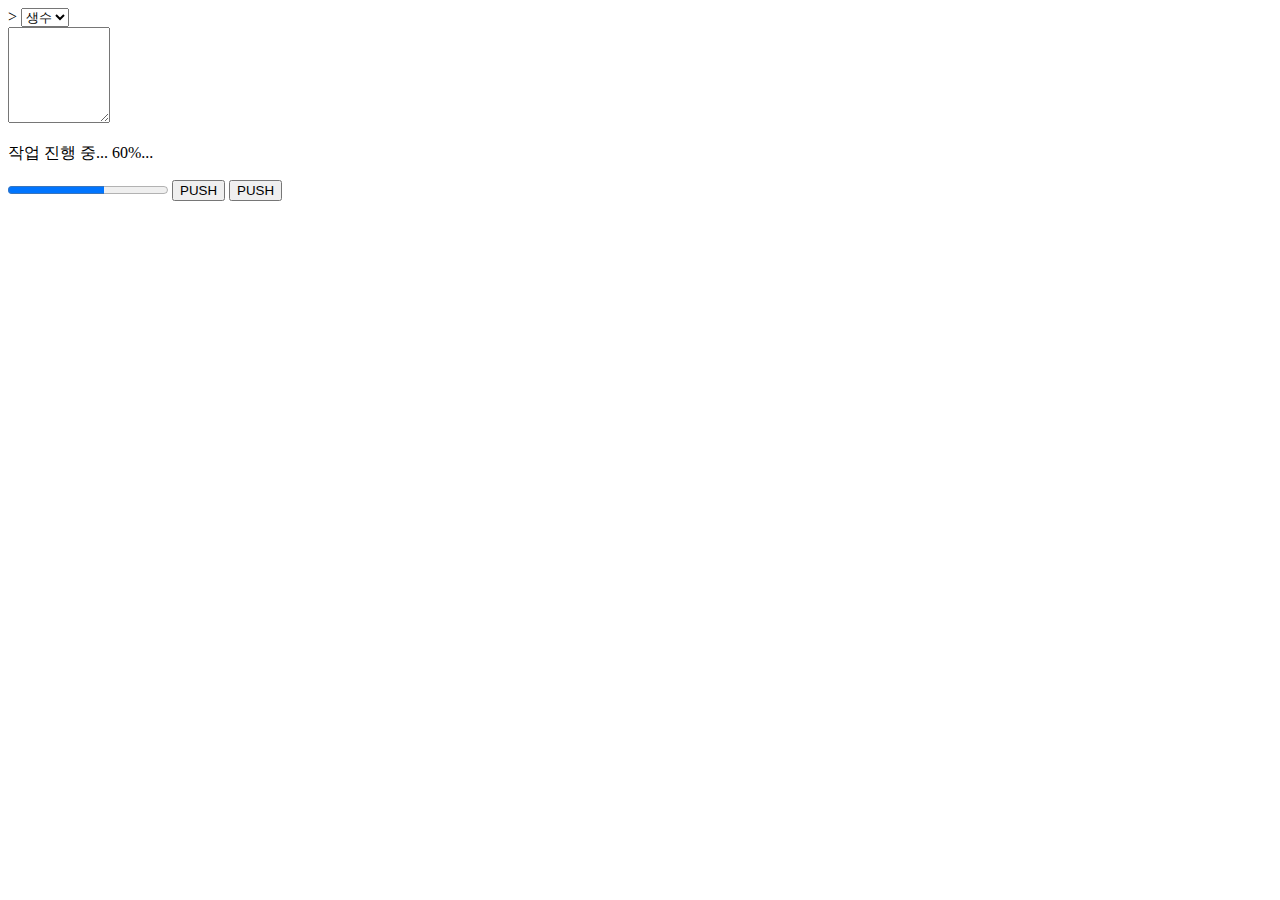
<file: index.html>
<!DOCTYPE html>
<!DOCTYPE html>
<html>>
<body>
	<select>
		<option value="coffee">커피</option>
		<option value="coke">콜라</option>
		<option value="juice">쥬스</option>
		<option value="water" selected>생수</option>
		<option value="tea">녹차</option>
		<option value="beer">맥주</option>
	</select>

	<br>
	<textarea cols="10" rows="6"></textarea>

	<p>작업 진행 중... 60%...</p>
	<progress value="60" max="100"></progress>

	<!--value 속성에 콘텐츠를 써 줍니다.-->
	<input type="button" value="PUSH">

	<!--태그 사이에 콘텐츠를 써 줍니다. -->
	<button>PUSH</button>

</body>
</html>
</file>
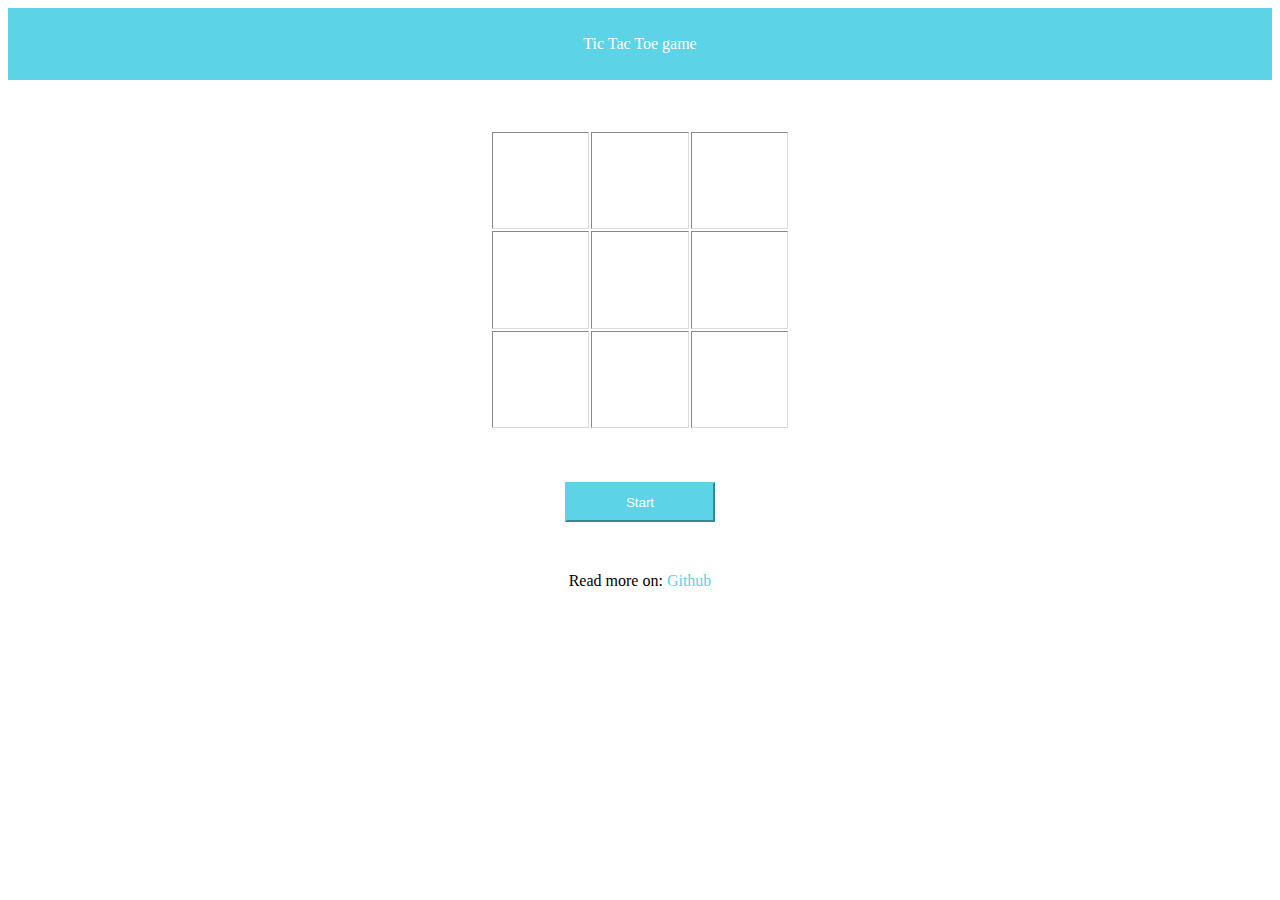
<file: game.html>
<!DOCTYPE html>
<html>
	<link rel="stylesheet" href="game.css">

	<div id="header">
		<p>Tic Tac Toe game</p>
	</div>

	<table border = 3>
		<tr><!-- 첫번째 줄 시작 -->
		    <td> </td>
		    <td> </td>
		    <td> </td>
		</tr><!-- 첫번째 줄 끝 -->
		<tr><!-- 두번째 줄 시작 -->
		    <td> </td>
		    <td> </td>
		    <td> </td>
		</tr>
		<tr><!-- 세번째 줄 시작 -->
		    <td> </td>
		    <td> </td>
		    <td> </td>
		</tr>
	</table>

    <div><button>Start</button></div>
    <div id="abc">
    	<w>Read more on:</w>
    	<a href = "https://github.com/C2rr0t/webProgramming" target = "링크 방법">Github</a>
    </div>
</html>
</file>
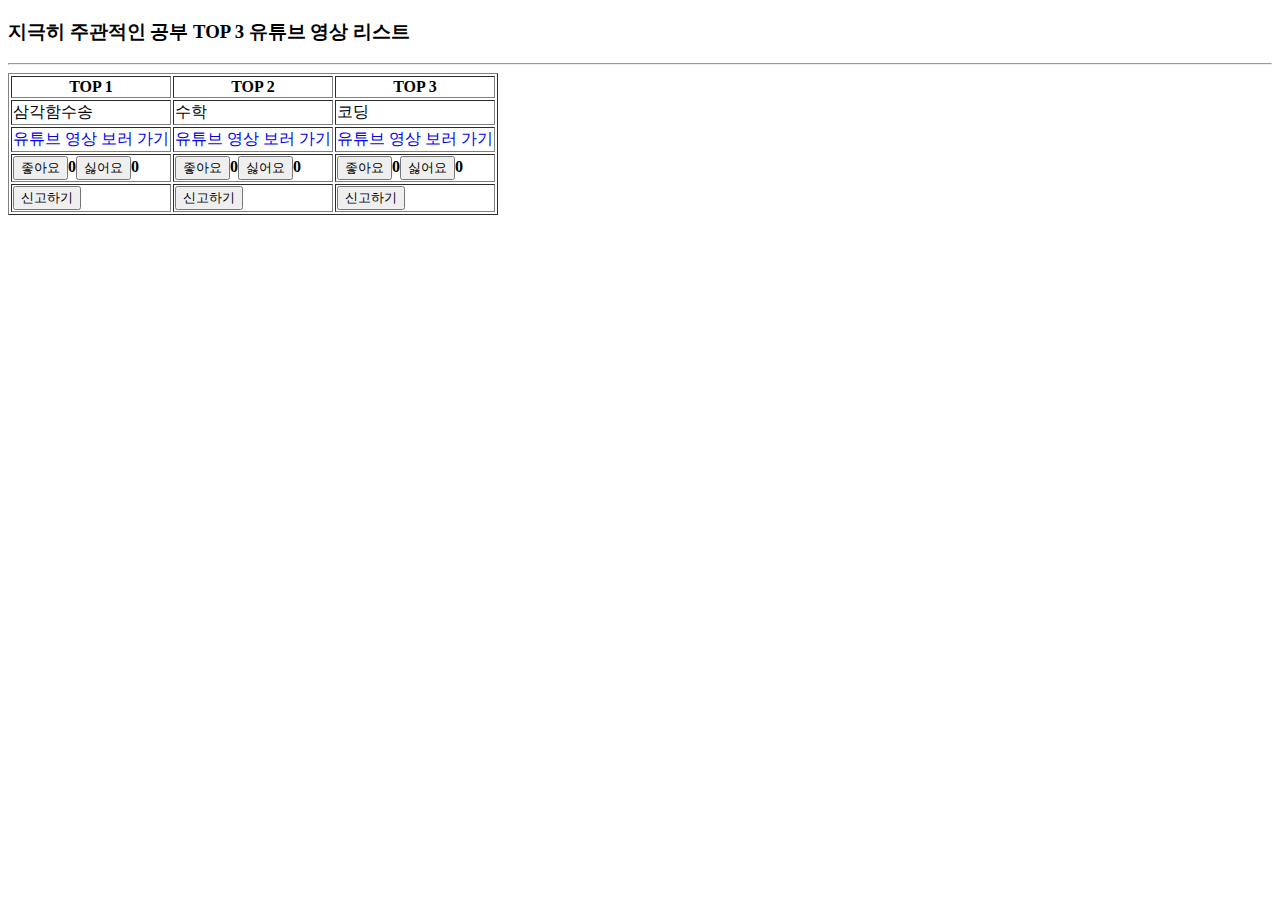
<file: middletest.html>
<!DOCTYPE html>
<link rel="stylesheet" href="middletest.css">
<html>
<head><title>지극히 주관적인 공부 TOP 3 유튜브 영상 리스트</title></head>
<body>

<script>
function shingo() {
	prompt("신고하기", "");
	alert("신고가 접수되었습니다")
}

var a1 = 0;
var a2 = 0;
var a3 = 0;

var b1 = 0;
var b2 = 0;
var b3 = 0;

</script>

<h3>지극히 주관적인 공부 TOP 3 유튜브 영상 리스트</h3>
<hr>
    <table border="1">
	<th>TOP 1</th>
	<th>TOP 2</th>
	<th>TOP 3</th>
	<tr>
	    <td>삼각함수송</td>
	    <td>수학</td>
	    <td>코딩</td>
	</tr>
	<tr>
	     <td><a href = "https://www.youtube.com/watch?v=bTs0DcMxDT8" target = "삼각함수송" > 유튜브 영상 보러 가기 </a></td>
	    <td><a href = "https://www.youtube.com/watch?v=B1J6Ou4q8vE&list=PL7z8SQeih5Af9B2DshZul4KvTLI74NkUQ" target = "수학" > 유튜브 영상 보러 가기 </a></td>
	    <td><a href = "https://www.youtube.com/watch?v=EFmxPMdBqmU&list=PL7z8SQeih5Af9B2DshZul4KvTLI74NkUQ&index=4" target = "코딩" > 유튜브 영상 보러 가기 </a></td>
	</tr>
	<tr>
	    <td><button onclick="work()">좋아요</button><b id='a1'>0</b><button onclick="wo1()">싫어요</button><b id='b1'>0</b></td>
	    <td><button onclick="work2()">좋아요</button><b id='a2'>0</b><button onclick="wo2()">싫어요</button><b id='b2'>0</b></td>
	    <td><button onclick="work3()">좋아요</button><b id='a3'>0</b><button onclick="wo3()">싫어요</button><b id='b3'>0</b></td>

	</tr>
	<tr>
	    <td><button onclick="shingo()">신고하기</button></td>
	    <td><button onclick="shingo()">신고하기</button></td>
	    <td><button onclick="shingo()">신고하기</button></td>
	</tr>
    </table>
</body>
<script>
	function work() {
		a1 = a1+1
		document.getElementById('a1').innerText= a1;
	}
	function work2() {
		a2 = a2+1
		document.getElementById('a2').innerText= a2;
	}
	function work3() {
		a3 = a3+1
		document.getElementById('a3').innerText= a3;
	}

	function wo1() {
		b1 = b1+1
		document.getElementById('b1').innerText= b1;
	}
	function wo2() {
		b2 = b2+1
		document.getElementById('b2').innerText= b2;
	}
	function wo3() {
		b3 = b3+1
		document.getElementById('b3').innerText= b3;
	}




</script>
</file>
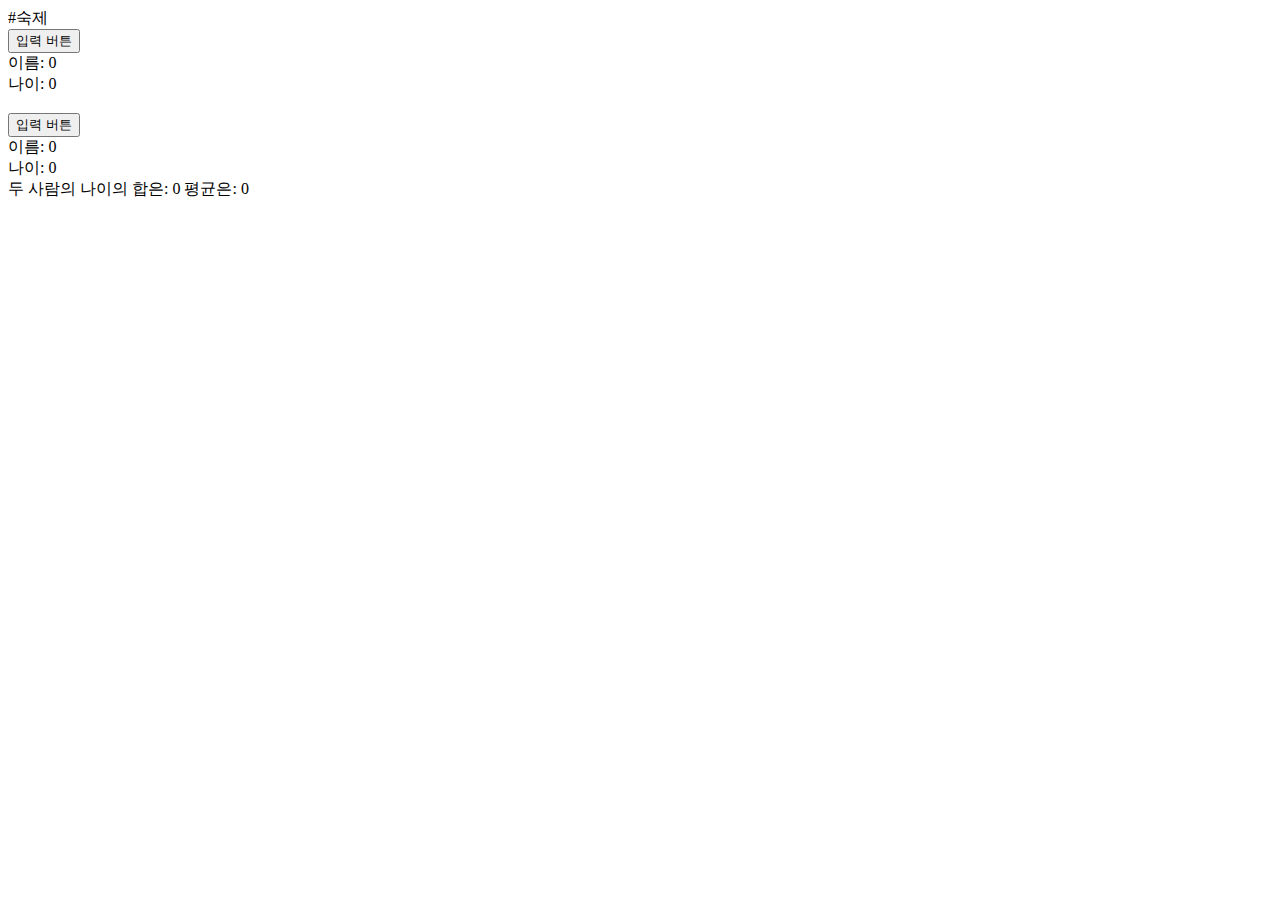
<file: samplePage2.html>
<DOCTYPE html>
<script>
var tot = 0; //global
function buttonClick(){
		tot = tot - document.getElementById("age").innerText;

	var name = prompt("이름을 입력하세요", "");
	document.getElementById("name").innerText = name;

	var age = prompt("나이를 입력하세요", "");
	document.getElementById("age").innerText = age;

	tot = tot + parseInt(age)
	document.getElementById("total").innerText = tot;

	tot2 = tot/2
	document.getElementById("tot2").innerText = tot2;
}

function buttonClick2(){
	tot = tot - document.getElementById("age1").innerText;

	var name = prompt("이름을 입력하세요", "");
	document.getElementById("name1").innerText = name;

	var age = prompt("나이를 입력하세요", "");
	document.getElementById("age1").innerText = age;

	tot = tot + parseInt(age)
	document.getElementById("total").innerText = tot;

	tot2 = tot/2
	document.getElementById("tot2").innerText = tot2;
}


</script>

<!DOCTYPE html>
<html>
	<body>
		<a>#숙제</a>
		<br>
		<button id = "button" onclick="buttonClick()">입력 버튼</button>
		<br>
		<a>이름: </a><a id = "name">0</a>
		<br>
		<a>나이: </a><a id = "age">0</a>
		<br>

		<br>
		<button id = "button" onclick="buttonClick2()">입력 버튼</button>
		<br>
		<a>이름: </a><a id = "name1">0</a>
		<br>
		<a>나이: </a><a id = "age1">0</a>
		<br>

		<a>두 사람의 나이의 합은: </a><a id = "total">0</a><a>  평균은: </a><a id = "tot2">0</a>

	</body>
	<script>sample();</script>
</html>
</file>
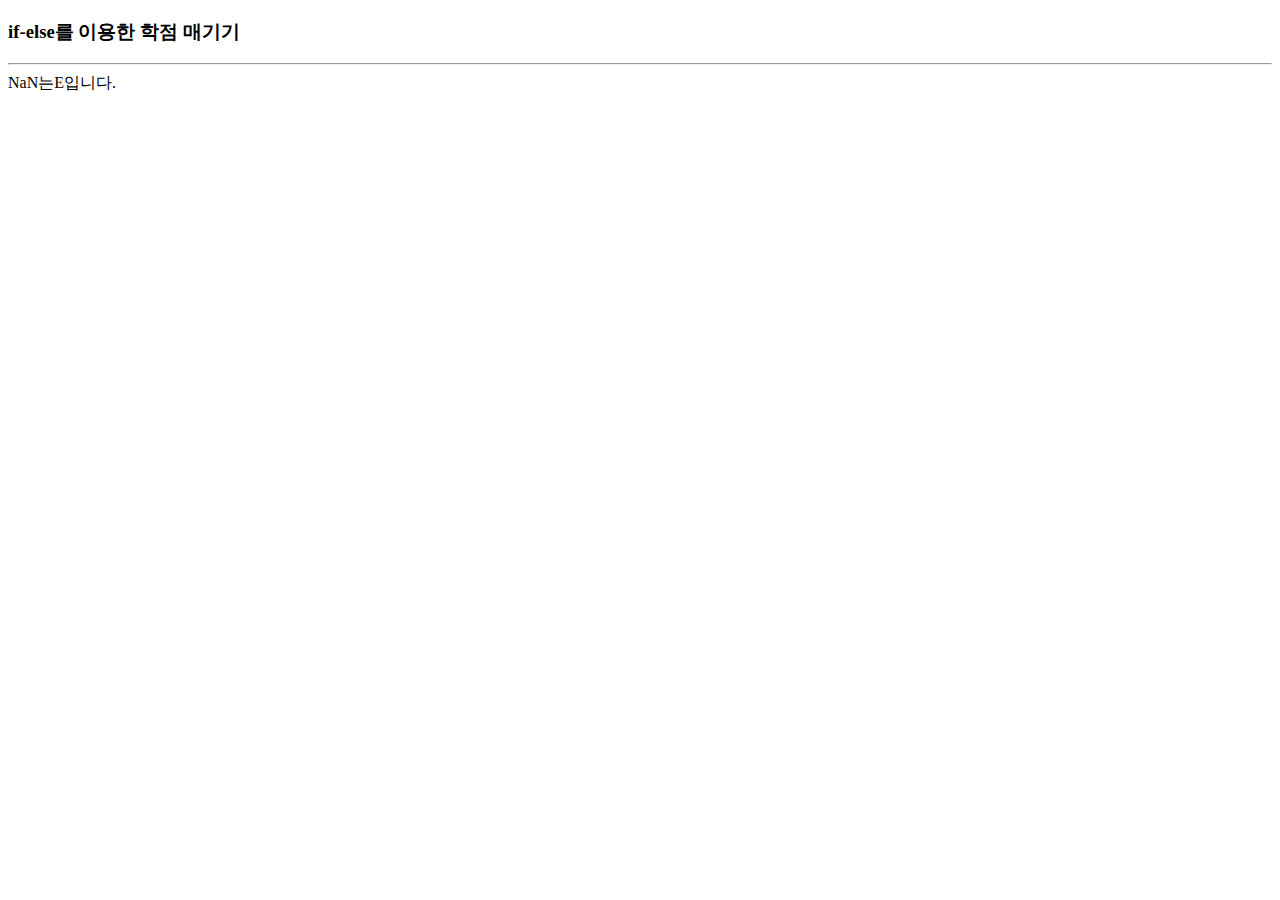
<file: testing.html>
<!DOCTYPE html>
<html>
<head><title>if-else</title></head>
<body>
<h3>if-else를 이용한 학점 매기기</h3>
<hr>
<script>
    var grade;
    var score = prompt("황기태 님 점수를 입력하세요", 100);
    score = parseInt(score); // 문자열을 숫자로 바꿈
    if(score >= 90) // score가 90 이상
        grade = "A";
    else if(score >= 80) // 80이상 90미만
        grade = "B";
    else if(score >= 70) // 70이상 80미만
        grade = "C";
    else if(score >= 60) // 60이상 70미만
        grade = "D";
    else //60미만
        grade = "E";
    document.write(score + "는" + grade + "입니다.<br>")
</script>
</body>
</html>
</file>
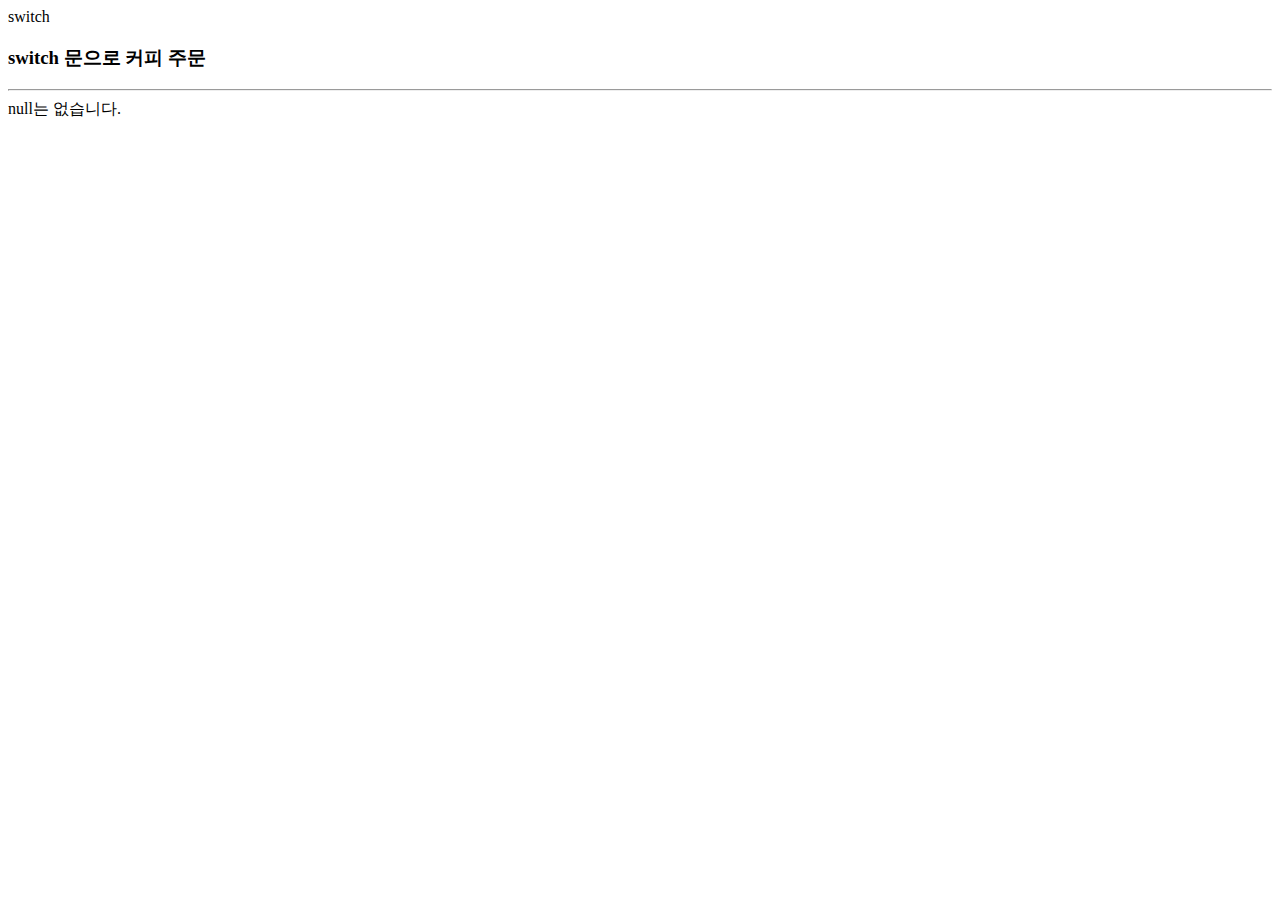
<file: testing2.html>
<!DOCTYPE html>
<html>
<head><tilte>switch</tilte></head>
<body>
<h3>switch 문으로 커피 주문</h3>
<hr>
<script>
    var price = 0;
    var coffee = prompt("무슨 커피 드릴까요?", "");
    switch(coffee){
        case "espresso" :
        case "에스프레소" : price = 2000;
            break;
        case "카푸치노" : price = 3000;
            break;
        case "카페라떼" : price = 3500;
            break;
        default :
            document.write(coffee + "는 없습니다.");
    }
    if(price != 0)
        document.write(coffee + "는" + price + "원입니다.");
</script>
</body>
</html>
</file>
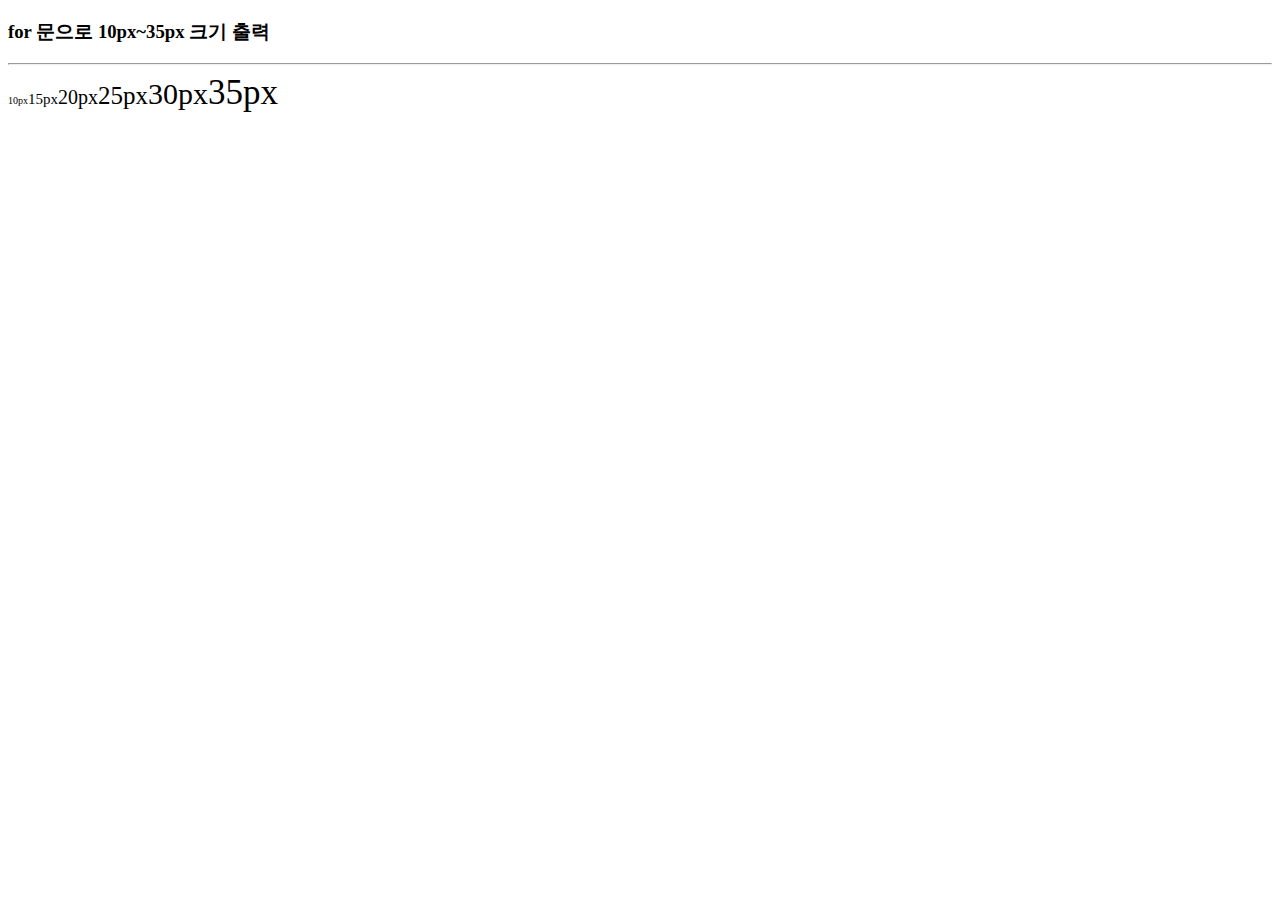
<file: testing3.html>
<!DOCTYPE html>
<html>
<head>
<title>for 문</title>
</head>
<body>
<h3>for 문으로 10px~35px 크기 출력</h3>
<hr>
<script>
	for(var size=10; size<=35; size+=5) { //5씩 증가
		document.write("<span ");
		document.write("style='font-size:" + size + "px'>");
		document.write(size + "px");
		document.write("</span>");
	}
</script>
</body>
</html>
</file>
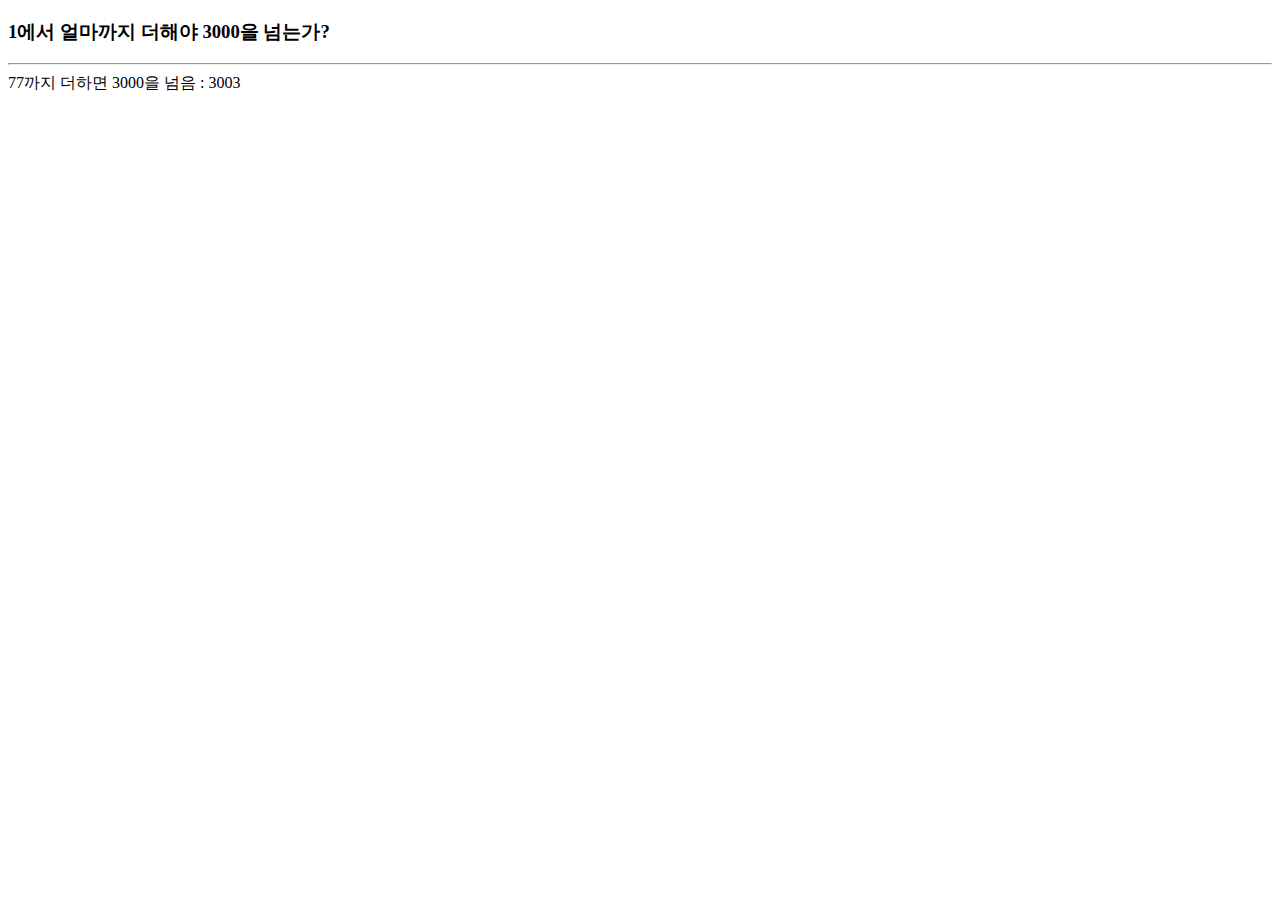
<file: testing4.html>
<!DOCTYPE html>
<!DOCTYPE html>
<html>
<head>
<title>break 문</title>
</head>
<body>
<h3>1에서 얼마까지 더해야 3000을 넘는가?</h3>
<hr>
<script>
	var i=0, sum=0;
	while(true) { //무한 반복
		sum += i;
		if(sum > 3000)
			break; //합이 3000보다 큼. 반복문 벗어남
		i++;
	}
	document.write(i + "까지 더하면 3000을 넘음 : " + sum);
</script>
</body>
</html>
</file>
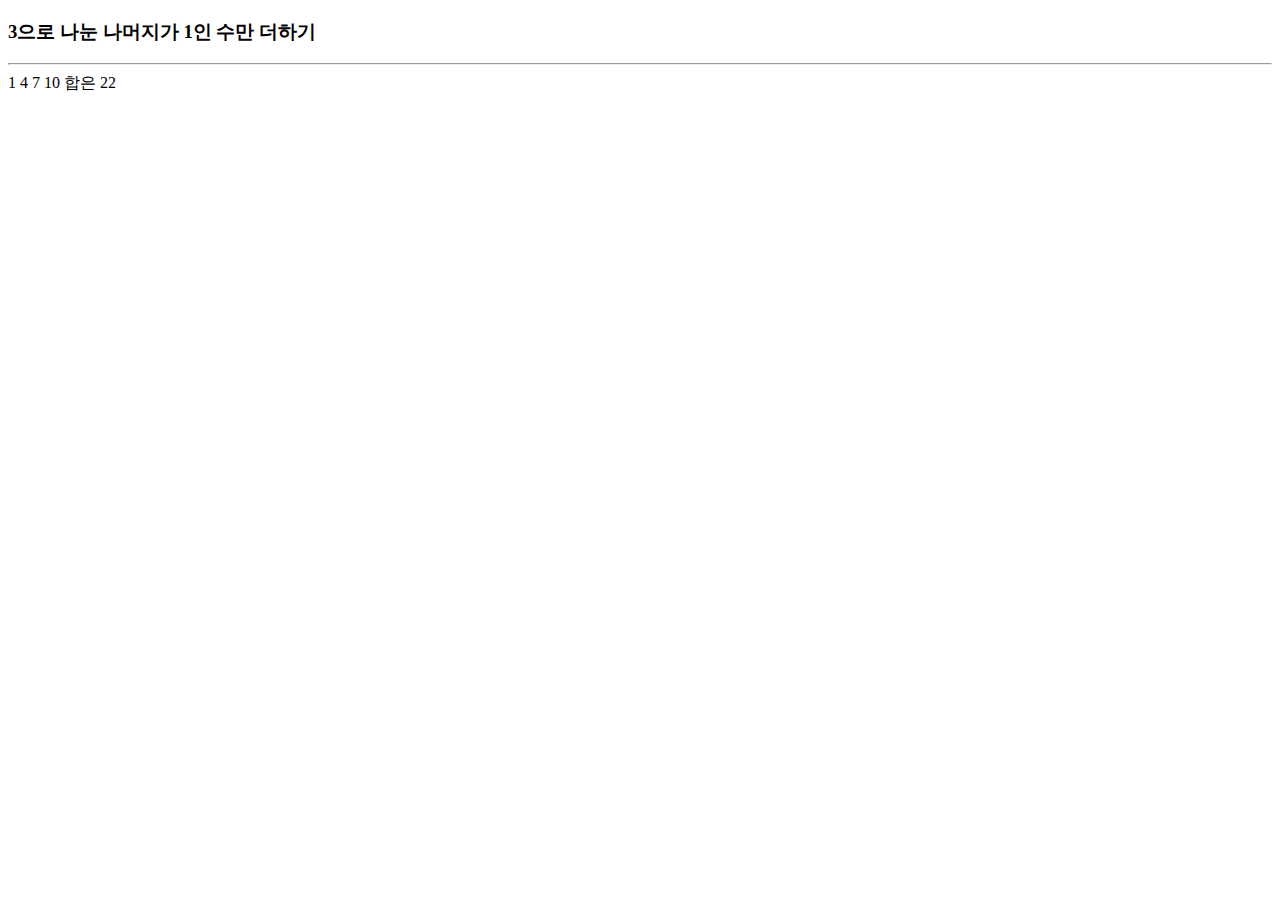
<file: testing5.html>
<!DOCTYPE html>
<html>
<head>
<title>continue 문</title>
</head>
<body>
<h3>3으로 나눈 나머지가 1인 수만 더하기</h3>
<hr>
<script>
	var sum=0;
	for(i=1; i<=10; i++) {//i가 1에서 10까지 반복)
		if(i%3 != 1) //3으로 나눈 나머지가 1이 아닌 경우
			continue; //다음 반복으로 점프(i++ 코드로)
		document.write(i + " ");
		sum += i;
	}
	document.write("합은 " + sum);
</script>
</body>
</html>
</file>
<file: game.css>
#header {
	margin-right: 0px;
	margin-left: 0px;
	margin-top: 0px;
	padding: 10px;
	margin-bottom: 50px;
	text-align: center;
	border: 1px solid #5cd3e6;
	background-color: #5cd3e6;
	color: #ffffff;
}

table {
	margin: 2px auto;
	border: #dbdbdb;
	width: 300px;
	height: 300px;
}

div {
	margin: 50px;
	text-align: center;
}

button {
	text-align: center;
	margin: 2px auto;
	width: 150px;
	height: 40px;
	border-color: #5cd3e6;
	background-color: #5cd3e6;
	color: #ffffff;
	margin-bottom: 0px;
}

#abc {
	margin-top: 10px;
	text-align: center;
}

a {
	color: #5cd3e6;
	text-decoration-line: none;
}
</file>
<file: middletest.css>
a {
  text-decoration: none;
}

a:hover {
  color: red;
}
</file>
